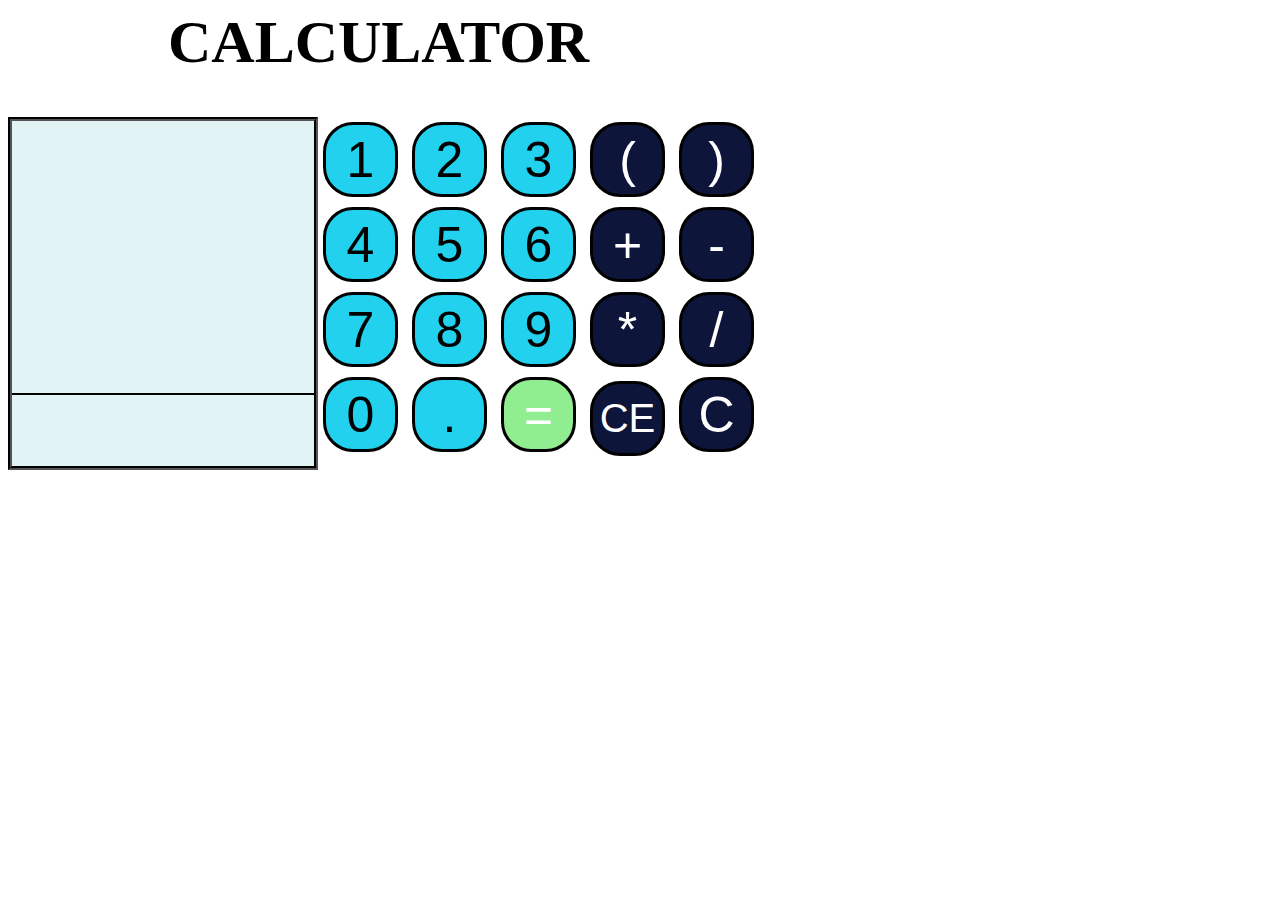
<file: calcu/index.html>
<html>
    <head>
        <title>Calculator</title>
        <link rel="stylesheet" href="style/style.css">
    </head>

    <body>

        <h1>CALCULATOR</h1>

        <div id="screen" > 
            <div id="input"></div>
            <div id="result"></div>
        </div>

        <div id=buttons>
            <button class="num" onclick="input('1')">1</button>
            <button class="num" onclick="input('2')">2</button>
            <button class="num" onclick="input('3')">3</button>
            <button class="op" onclick="input('(')">(</button>
            <button class="op" onclick="input(')')">)</button><br>
            <button class="num" onclick="input('4')">4</button>
            <button class="num" onclick="input('5')">5</button>
            <button class="num" onclick="input('6')">6</button>
            <button class="op" onclick="input('+')">+</button>
            <button class="op" onclick="input('-')">-</button><br>
            <button class="num" onclick="input('7')">7</button>
            <button class="num" onclick="input('8')">8</button>
            <button class="num" onclick="input('9')">9</button>
            <button class="op" onclick="input('*')">*</button>
            <button class="op" onclick="input('/')">/</button><br>
            <button class="num" onclick="input('0')">0</button>
            <button class="num" onclick="input('.')">.</button>
            <button class="op" id="res" onclick="calc()">=</button>
            <button class="op" id="ce" onclick="ce()">CE</button>
            <button class="op" onclick="clr()">C</button>
            
            
            <br>
        </div> 

        <script src="script/script.js"></script>
    </body>
</html>
</file>
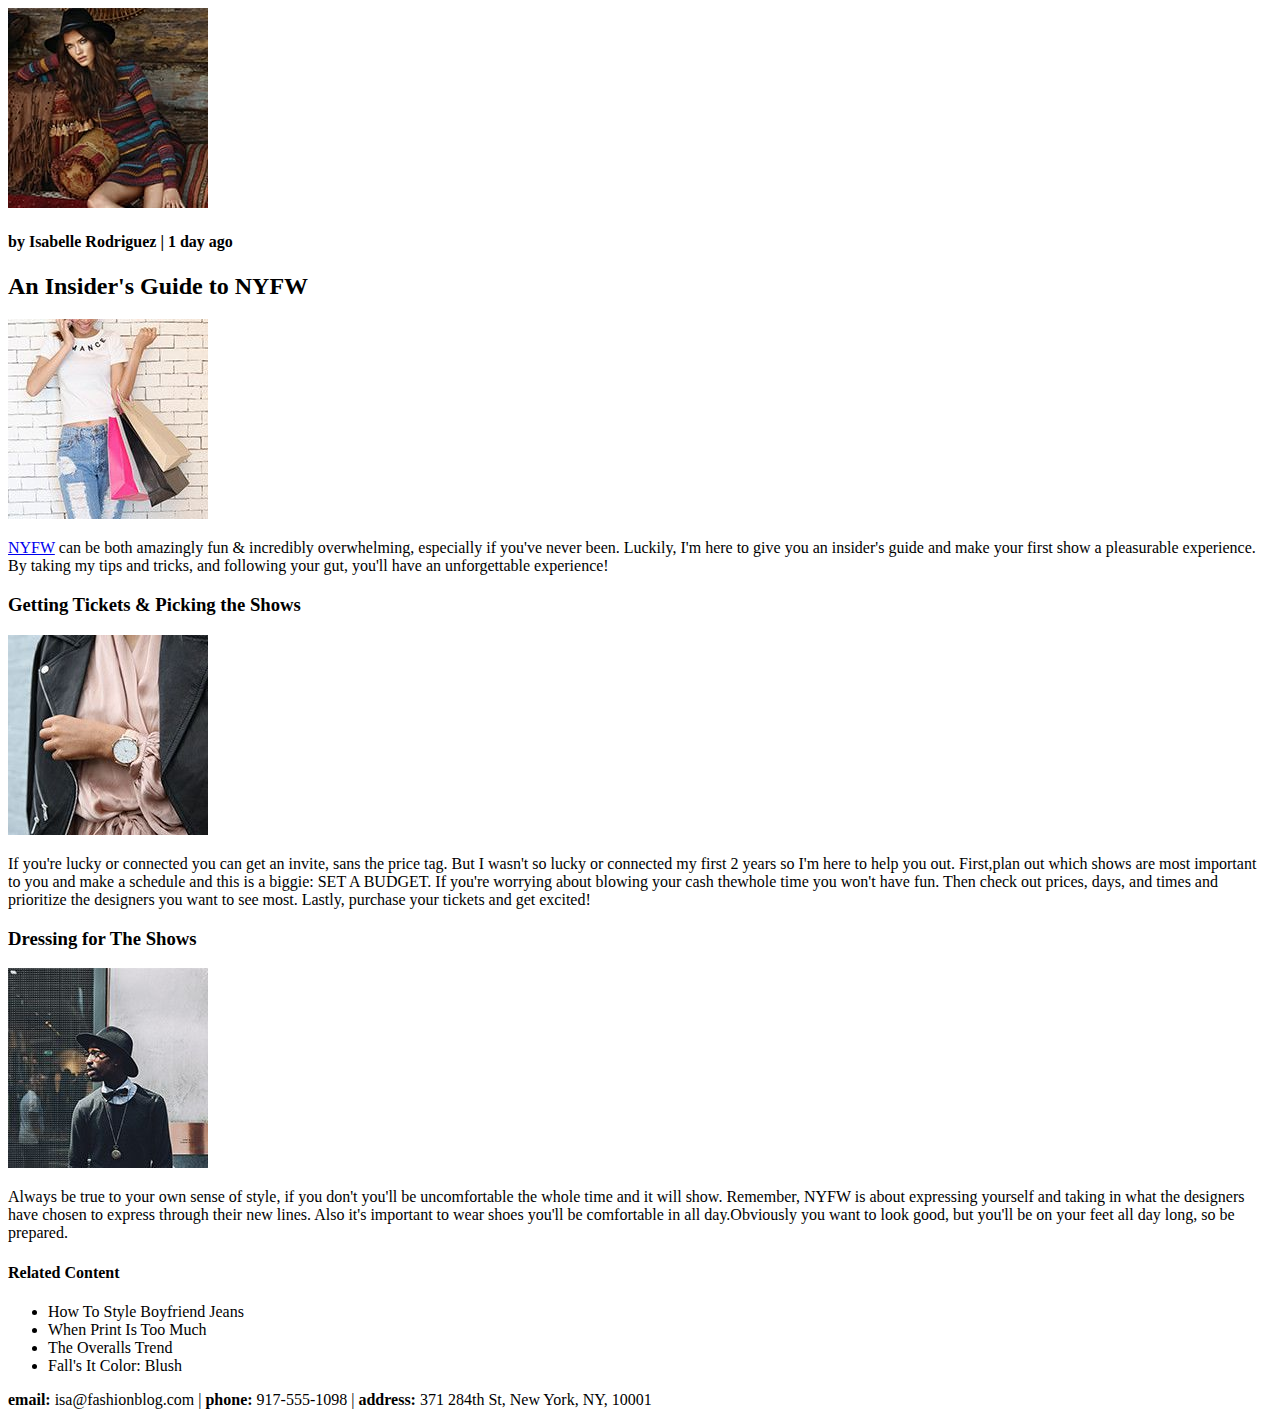
<file: proj1/index.html>
<!DOCTYPE html>
<html>
<head>
	<title>NYFW</title>
</head>
<body>
<img src="images/1.jpeg" alt="image1" ><br>
<h4>by Isabelle Rodriguez | 1 day ago
</h4>
<h2>An Insider's Guide to NYFW
</h2>
<img src="images/2.jpeg" alt="image1" ><br>
<p><a href="https://nyfw.com">NYFW</a> can be both amazingly fun & incredibly overwhelming, especially if you've never been. Luckily, I'm here to give you an insider's guide and make your
first show a pleasurable experience. By taking my tips and tricks, and following your gut, you'll have an unforgettable experience!</p>
<h3>Getting Tickets & Picking the Shows</h3>
<img src="images/3.jpeg" alt="image1" ><br>
<p>If you're lucky or connected you can get an invite, sans the price tag. But I wasn't so lucky or connected my first 2 years so I'm here to help you out. First,plan out which shows are most important to you and make a schedule and this is a biggie: SET A BUDGET. If you're worrying about blowing your cash thewhole time you won't have fun. Then check out prices, days, and times and prioritize the designers you want to see most. Lastly, purchase your tickets and
get excited!</p>
<h3>Dressing for The Shows</h3>
<img src="images/4.jpeg" alt="image1" ><br>
<p>Always be true to your own sense of style, if you don't you'll be uncomfortable the whole time and it will show. Remember, NYFW is about expressing yourself and taking in what the designers have chosen to express through their new lines. Also it's important to wear shoes you'll be comfortable in all day.Obviously you want to look good, but you'll be on your feet all day long, so be prepared.</p>

<h4>Related Content</h4>
<ul>
  <li>How To Style Boyfriend Jeans</li>
  <li>When Print Is Too Much</li>
  <li>The Overalls Trend</li>
  <li>Fall's It Color: Blush</li>
</ul>
<p><b>email:</b> isa@fashionblog.com | <b>phone:</b> 917-555-1098 | <b>address:</b> 371 284th St, New York, NY, 10001</p>
</body>
</html>
</file>
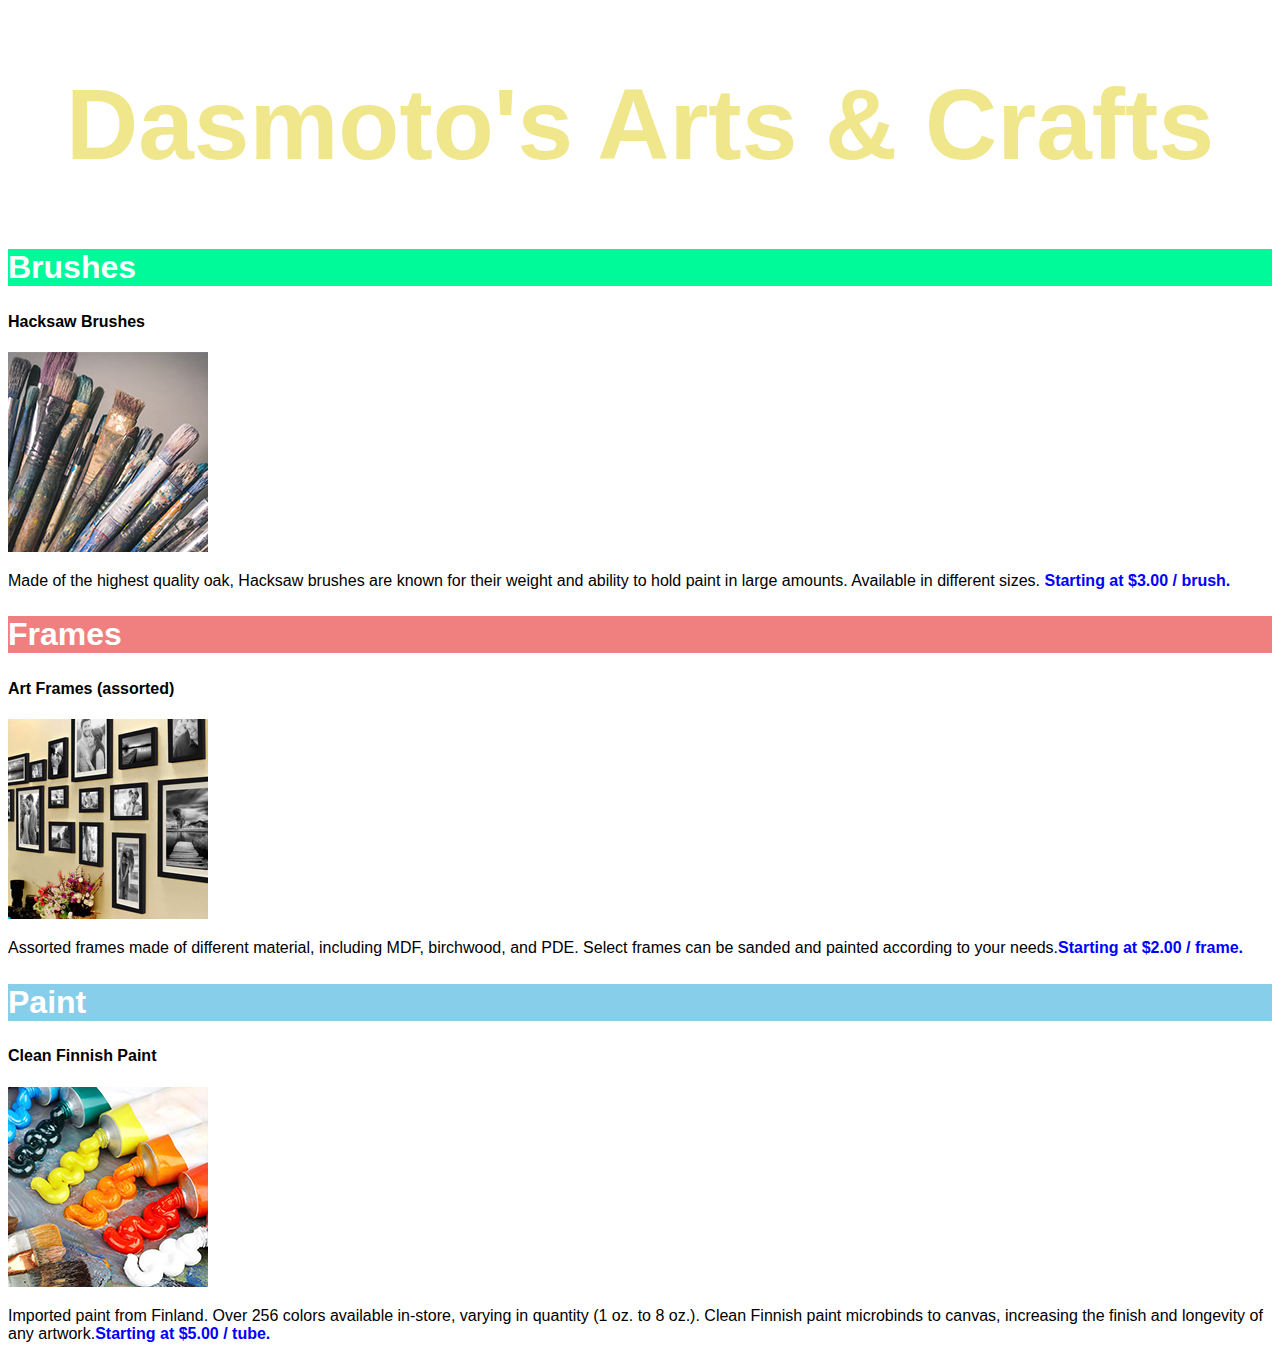
<file: proj2/index.html>
<!DOCTYPE html>
<html>
	<head>
		<title>Dasmoto's Arts & Crafts</title>
		<link rel="stylesheet" href="style.css">
	</head>

	<body>
		<h1>Dasmoto's Arts & Crafts</h1>

		<h2 style="background-color: mediumspringgreen">Brushes</h2>
		<h4>Hacksaw Brushes </h4>
		<img src="brush.jpg">
		<p>Made of the highest quality oak, Hacksaw brushes are known for their weight and ability to hold paint in large amounts. Available in different sizes.  <span>Starting at $3.00 / brush.</span></p>
		
		<h2 style="background-color: lightcoral">Frames</h2>
		<h4>Art Frames (assorted)</h4>
		<img src="fram.jpg">
		<p>Assorted frames made of different material, including MDF, birchwood, and PDE. Select frames can be sanded and painted according to your needs.<span>Starting at $2.00 / frame.</span></p>
		
		<h2 style="background-color: skyblue">Paint</h2>
		<h4>Clean Finnish Paint </h4>
		<img src="pt.jpg">
		<p>Imported paint from Finland. Over 256 colors available in-store, varying in quantity (1 oz. to 8 oz.). Clean Finnish paint microbinds to canvas, increasing the finish and longevity of any artwork.<span>Starting at $5.00 / tube.</span></p>
 
	</body>
</html>
</file>
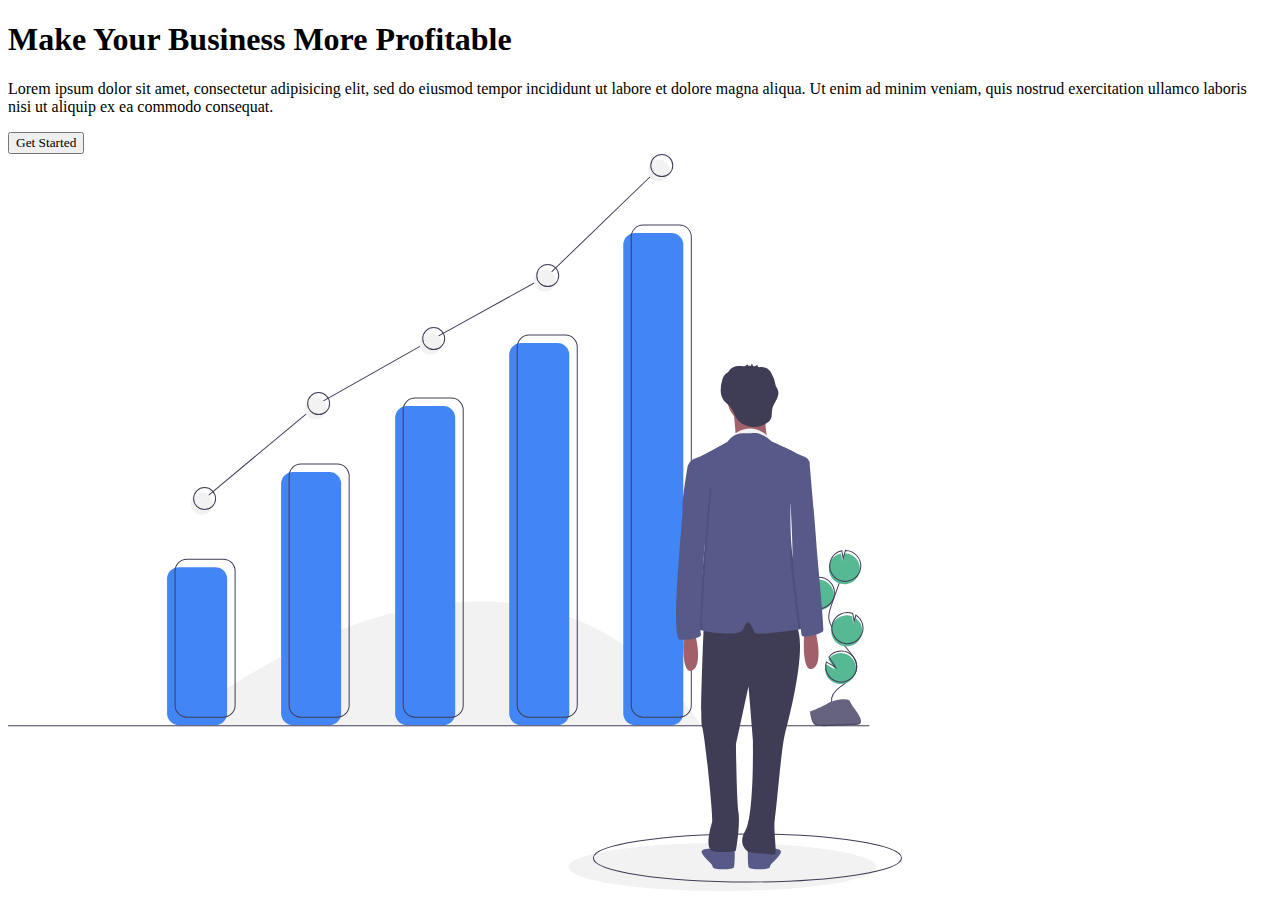
<file: mainproj/main.html>
<!DOCTYPE html>
<html>
	<head>
		<title>Imagine.</title>
		<link rel="stylesheet" type="text/css" href="style.css">
	</head>
	<body>
		<div>
			<h1>Make Your Business More Profitable</h1>

			<p>Lorem ipsum dolor sit amet, consectetur adipisicing elit, sed do eiusmod
			tempor incididunt ut labore et dolore magna aliqua. Ut enim ad minim veniam,
			quis nostrud exercitation ullamco laboris nisi ut aliquip ex ea commodo
			consequat.</p> 

			<button>Get Started</button>
		</div>
		<img src="images/bargg.svg">

	</body>
</html>
</file>
<file: calcu/style/style.css>
h1{
    font-family: cursive;
    font-size: 60px;
    margin-left: 160px;
}

#buttons{
   /* background-color: #3d5af1;*/
    width: 450px;
    height: 345px ;
    border: 4px emboss white;
    margin-left: 302px;
    padding-left:5px ;
}

button{
    font-size: 50px;
    font-family: Helvetica;
    width: 75px;
    height: 75px;
    border-color: black;
    border: black solid 3px;
    border-radius: 30px;
    background-color: #22d1ee;
    margin: 5px;
}

#res{
    background-color: lightgreen;

}

#ce{
    font-size: 40px;
}
.op{
    background-color: #0e153a;
    color: white;
}


#screen{
    background-color: #e2f3f5;
    width: 302px;
    height: 345px;
    border: 4px groove black;
    text-align: right;
    font-family: cursive;
    font-size: 40px;
    float: left;
}
#input{
    height: 272px;
    width: 300px;
    overflow: auto;
}
#result{
    border-top: 2px solid black;
    height: 70px;
    width: 300px;
    padding-right: 4px;
    overflow: auto;
}
</file>
<file: proj2/style.css>
*{

	font-family: Helvetica;
	font-weight: bold;

}

h1{
	font-size: 100px;
	color:khaki;
	text-align: center;
}

h2{
	font-size: 32px;
	color: white;
}

p{
	font-weight: normal;
}

span{
	color: blue
}
</file>
<file: mainproj/style.css>
*{

	font-family:Comic Sans MS;
}
</file>
